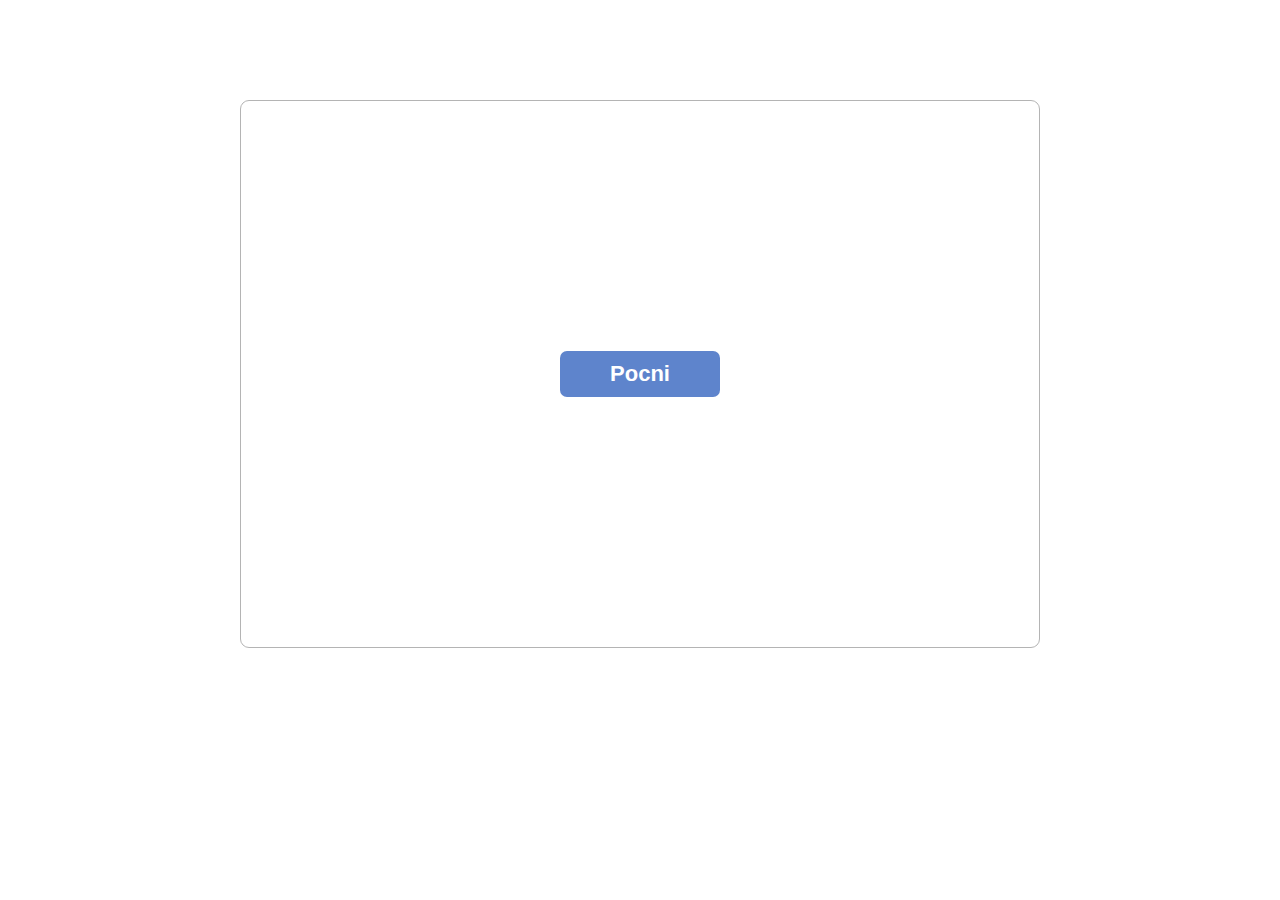
<file: index.html>
<!DOCTYPE html>
<html lang="en">

<head>
    <meta charset="UTF-8">
    <meta http-equiv="X-UA-Compatible" content="IE=edge">
    <meta name="viewport" content="width=device-width, initial-scale=1.0">
    <title>Document</title>
    <link rel="stylesheet" href="css/style.css">
</head>

<body>

    <div class="container" id="showClick">
        <div class="container-child">
            <input type="submit" value="Pocni" id="pocni">
        </div>
    </div>


    <div class="container2" id="showGame">
        <div class="container-child2">
            <div class="header">
                <h1 class="circle" id="time">1</h1>
                <h3>Ukupan rezultat <span id="num1">0</span> : <span id="num2">0</span></h3>
            </div>
            <div class="holder">
                <div id="winner1" class="left">
                    <h3 id="name1">Skoljkica</h3>
                    <h1 id="plusOne1">0</h1>
                    <input type="submit" value="Baci kockicu" id="baci1">
                </div>

                <div id="winner2" class="right">
                    <h3 id="name2">Zaklina</h3>
                    <h1 id="plusOne2">0</h1>
                    <input type="submit" value="Baci kockicu" id="baci2">
                </div>
            </div>

        </div>
        <div class="down">
            <input type="submit" value="Pocni Ponovo" id="playAgain">
        </div>
    </div>




    <script src="js/script.js"></script>
</body>

</html>
</file>
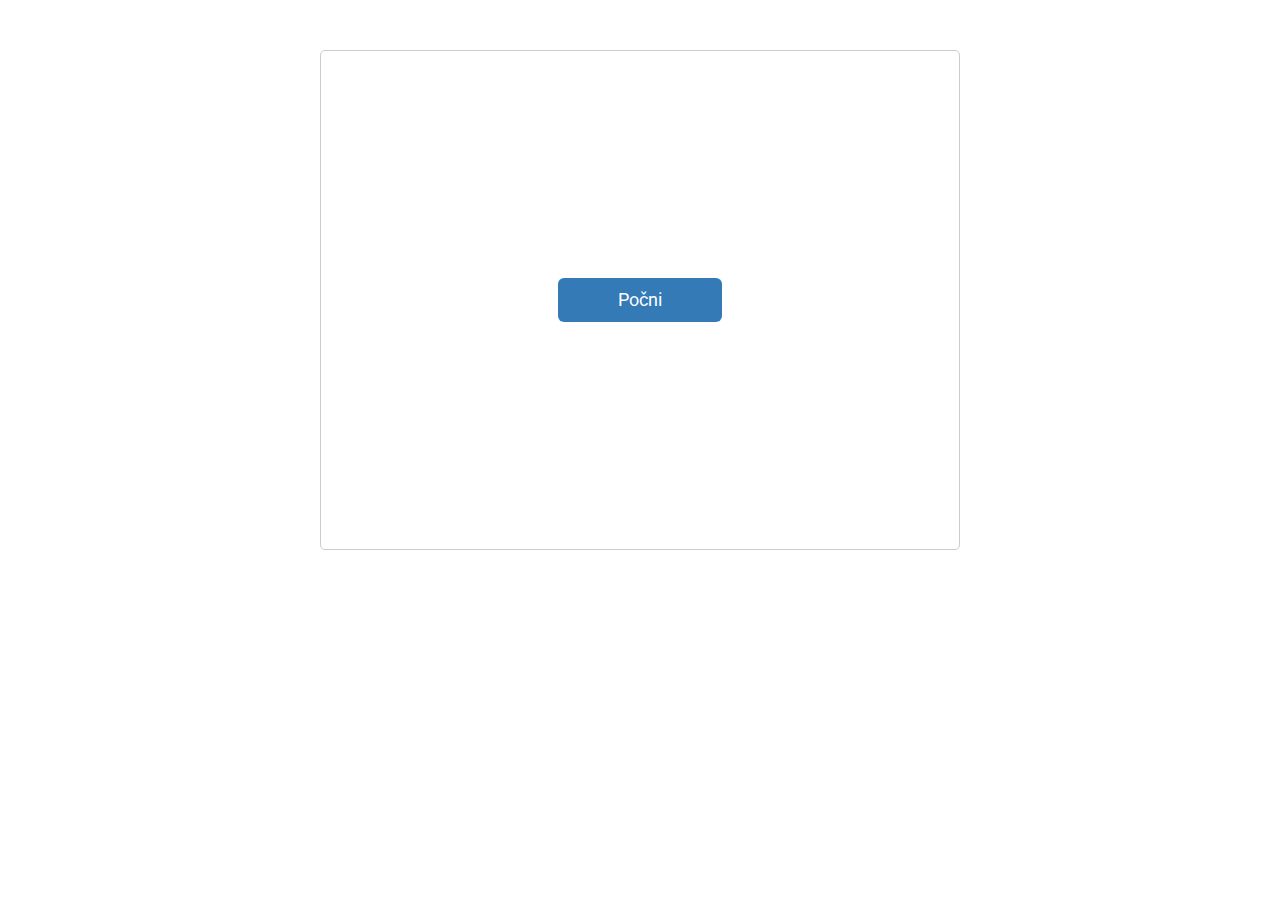
<file: resenje/index.html>
<!DOCTYPE html>
<html lang="en">
<head>
  <meta charset="UTF-8">
  <meta name="viewport" content="width=device-width, initial-scale=1.0">
  <meta http-equiv="X-UA-Compatible" content="ie=edge">
  <title>e_learning domaci</title>
  <link rel="stylesheet" href="main.css">
</head>
<body>
  <div id="wrapp">
      <button id="startBtn" class="btn btn-lg btn-primary">Počni</button>
    <div class="container">
      <div class="circle">1</div>
      <div class="scoreboard">
        <h1>Ukupan rezultat  <span id="player1Score">0</span> : <span id="player2Score">0</span></h1>
      </div>
      <div class="player1">
          <h2 id="player1Name">Player 1</h2>
          <h3 id="player1Current">0</h3>
          <button id="player1Btn" class="btn btn-lg btn-success">Baci kockicu</button>

      </div>
      <div class="player2">
          <h2 id="player2Name">Player 2</h2>
          <h3 id="player2Current">0</h3>
          <button id="player2Btn" class="btn btn-lg btn-success">Baci kockicu</button>
      </div>
    </div>
    <button id="startAgain" class="btn btn-lg btn-warning">Počni ponovo</button>
  </div>
  <script src="main.js" charset="utf-8"></script>
</body>
</html>
</file>
<file: css/style.css>
body {
  font-family: Arial, Helvetica, sans-serif;
}

[disabled] {
  cursor: no-drop !important;
}

.container {
  margin: 100px auto;
  width: 800px;
}

.container-child {
  border: 1px solid rgb(180, 180, 180);
  border-radius: 9px;
  padding: 250px 0;
}

#pocni {
  margin: 0 auto;
  display: block;
  padding: 10px 50px;
  border: none;
  border-radius: 7px;
  background-color: rgb(94, 132, 204);
  font-size: 22px;
  color: white;
  font-weight: bold;
  cursor: pointer;
}

/* ******************************************** */

.container2 {
  margin: 100px auto;
  width: 800px;
}

.container-child2 {
  border: 1px solid rgb(180, 180, 180);
  border-radius: 9px;
}

.header {
  position: relative;
}

.header h3 {
  text-align: center;
  border-bottom: 1px solid rgb(180, 180, 180);
  font-size: 23px;
  font-weight: bold;
  margin: 0px;
  padding: 15px 0;
}

.header h1 {
  margin: 0;
  position: absolute;
  background-color: red;
  border-radius: 100%;
  padding: 5px 15px;
  text-align: center;
  top: -20px;
  left: -20px;
  color: white;
}

.holder {
  display: flex;
}

.left,
.right {
  width: 50%;
  text-align: center;
}

.left h3 {
  font-size: 27px;
}

.right h3 {
  font-size: 27px;
}

.left h1 {
  font-size: 80px;
  padding: 70px 0;
}

.right h1 {
  font-size: 80px;
  padding: 70px 0;
}

#baci1,
#baci2 {
  padding: 10px 50px;
  border: none;
  border-radius: 7px;
  background-color: rgb(41, 204, 41);
  font-size: 17px;
  color: white;
  font-weight: bold;
  cursor: pointer;
  margin-bottom: 70px;
}

#showGame {
  display: none;
}

#playAgain {
  padding: 10px 50px;
  border: none;
  border-radius: 7px;
  background-color: orange;
  font-size: 17px;
  color: white;
  font-weight: bold;
  cursor: pointer;
  margin-bottom: 70px;
  width: 100%;
  display: none;
}
</file>
<file: resenje/main.css>
@import url('https://fonts.googleapis.com/css?family=Roboto:400,700&subset=latin-ext');

* {
  padding: 0;
  margin: 0;
  box-sizing: border-box;
  font-family: 'Roboto', sans-serif;
}

.btn {
  border: none;
  background: transparent;
  padding: 6px 12px;
  font-size: 14px;
  border-radius: 4px;
  outline: none;
  cursor: pointer;
  color: white;
}

[disabled] {
  cursor: no-drop;
  background-color: #f0ad4e !important;
}
[disabled]:hover {
  background-color: #f0ad4e !important;
}


.btn-primary {
  background-color: #337ab7;
  border-color: #2e6da4;
}

.btn-primary:hover {
  background-color: #286090;
  border-color: #204d74;
}

.btn-warning {
  background-color: #f0ad4e;
  border-color: #eea236;
}

.btn-warning:hover {
  background-color: #ec971f;
  border-color: #d58512;
}

.btn-success {
  background-color: #5cb85c;
  border-color: #4cae4c;
}

.btn-success:hover {
  background-color: #449d44;
  border-color: #398439;
}

.btn-lg {
  padding: 10px 16px;
  font-size: 18px;
  line-height: 1.3333333;
  border-radius: 6px;
}

#wrapp{
  width: 50%;
  height: 500px;
  border: 1px solid #ccc;
  margin: 50px auto;
  position: relative;
  border-radius: 5px;
}

#startAgain {
  width: 100%;
  padding-top: 15px;
  padding-bottom: 15px;
  display: none;
}

.scoreboard {
  height: 50px;
  border-bottom: 1px solid #ddd;
}

.player1, .player2 {
  border-bottom-left-radius: 5px;
  border-bottom-right-radius: 5px;
  width: 50%;
  height: 449px;
  float: left;
}

.player1 {
  border-right: 2px solid #eee;
}

h1 {
  font-size: 18px;
  text-align: center;
  line-height: 50px;
}

h2 {
  margin-top: 20px;
  text-align: center;
}

#player1Btn,#player2Btn {
  display: table;
  margin: 0 auto;
}

h3 {
  font-size: 80px;
  margin-top: 100px;
  margin-bottom: 100px;
  text-align: center;
}

.container {
  display: none;
}

#startBtn {
  position: absolute;
  top: 50%;
  left: 50%;
  -webkit-transform: translate(-50%, -50%);
  -moz-transform: translate(-50%, -50%);
  transform: translate(-50%, -50%);
  padding-left: 60px;
  padding-right: 60px;
}

.circle {
  width: 40px;
  height: 40px;
  border-radius: 50%;
  background: #c9302c;
  color: white;
  position: absolute;
  left: -20px;
  top: -20px;
  line-height: 40px;
  text-align: center;
  font-size: 26px;
}
</file>
